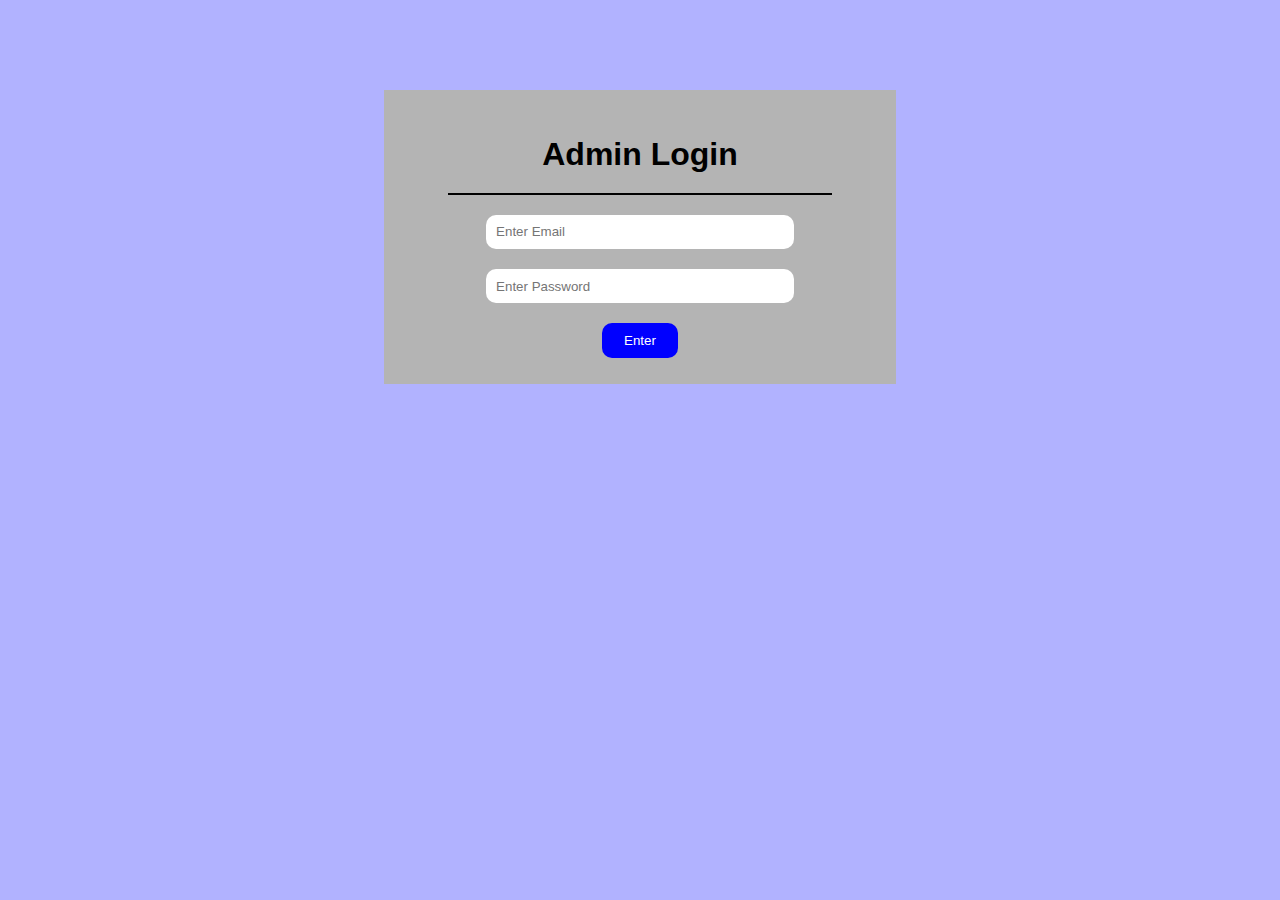
<file: index.html>
<!DOCTYPE html>
<html>
<head>
	<meta charset="utf-8">
	<meta name="viewport" content="width=device-width, initial-scale=1, user-scalable=no">
	<title>Admin Login</title>
	<link rel="stylesheet" href="css/style.css" >
</head>
<body>
	<div class="container">
		<h1 class="heading">Admin Login</h1>

		<form id="login-form" action="#" method="post">
			<div class="box">
				<input type="email" name="email" class="input-field" placeholder="Enter Email">
			</div>
			<div class="box">
				<input type="password" name="upass" class="input-field" placeholder="Enter Password">
			</div>
			<input class="btn" type="submit" value="Enter">
		</form>
	</div>
</body>
</html>
</file>
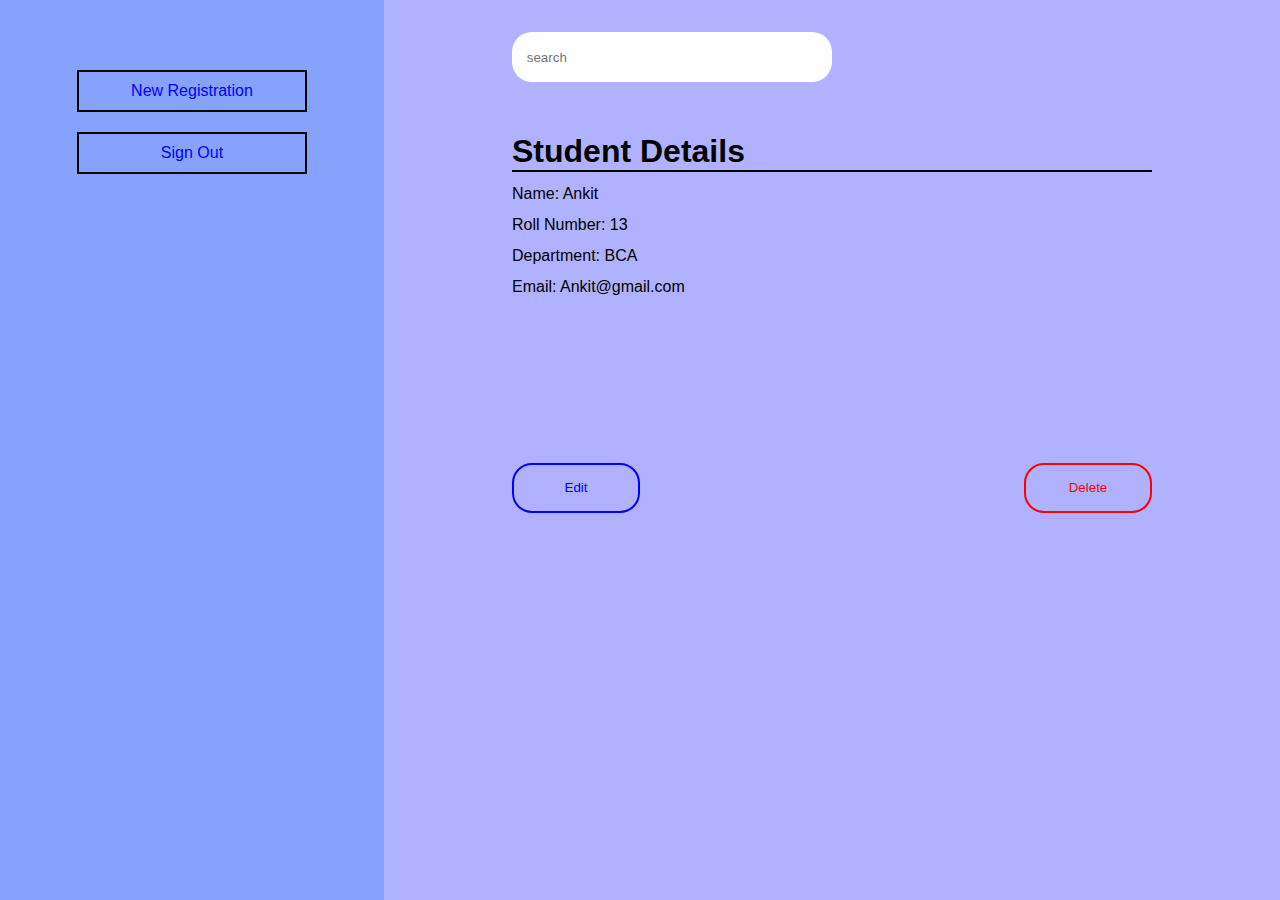
<file: Form/Home.html>
<!DOCTYPE html>
<html>
<head>
	<meta charset="utf-8">
	<meta name="viewport" content="width=device-width, initial-scale=1, user-scalable=no">
	<title>Student Panel</title>
	<link rel="stylesheet" href="../css/Home.css" >
</head>
<body>
	<div class="container">

		<div class="left-box box">
			<a class="btn" href="Registration.html">New Registration</a>
			<a class="btn" href="../index.html">Sign Out</a>
		</div>

		<div class="right-box box">
			<input class="search-bar" type="text" placeholder="search">

			<h1 class="heading">Student Details</h1>
			<hr color="black">
			<div class="student-info">
				<p>Name: Ankit</p>
				<p>Roll Number: 13</p>
				<p>Department: BCA</p>
				<p>Email: Ankit@gmail.com</p>
			</div>

			<div class="btn-flex">
				<button class="edit-btn">Edit</button>
				<button class="delete-btn">Delete</button>
			</div>
		</div>
	</div>
</body>
</html>
</file>
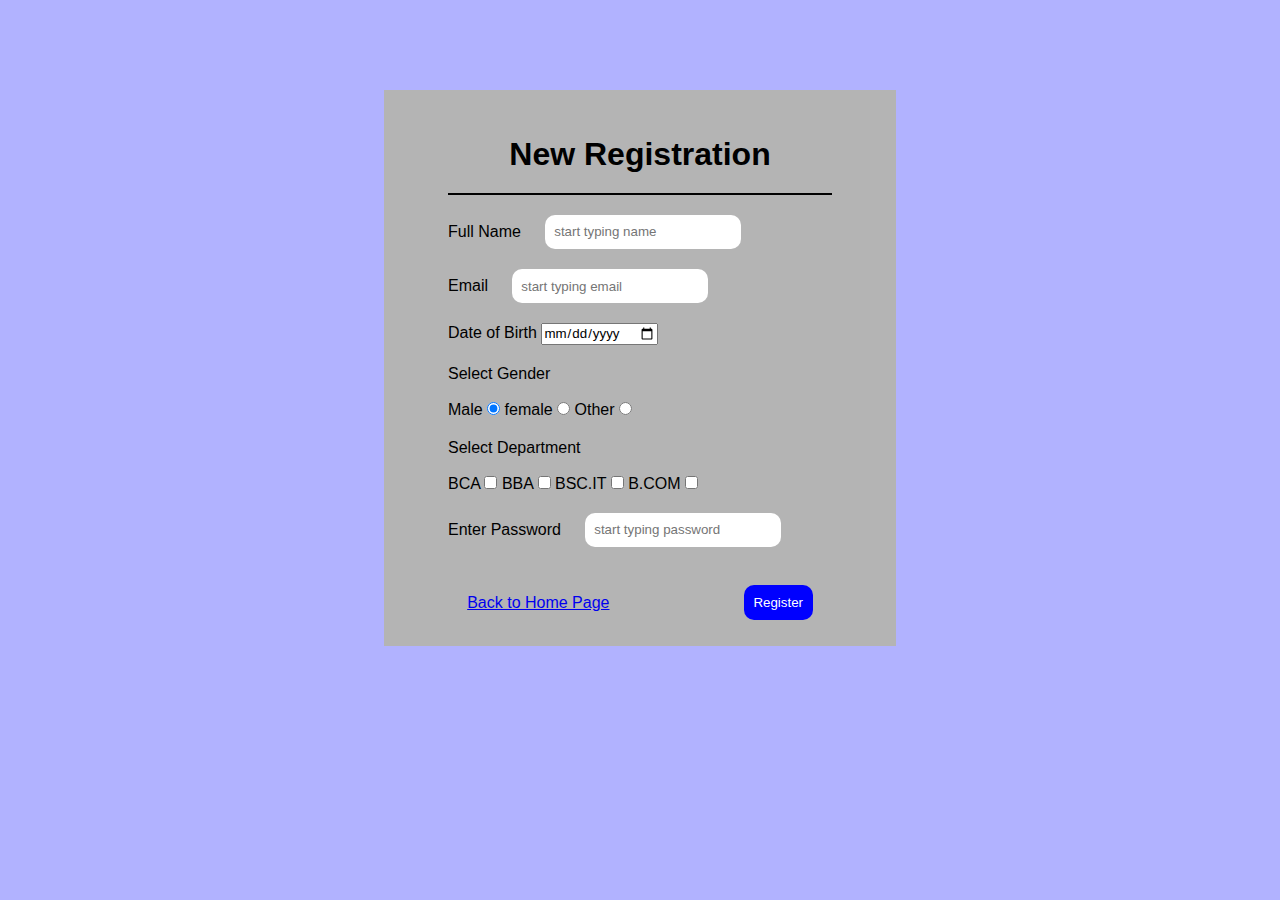
<file: Form/Registration.html>
<!DOCTYPE html>
<html>
<head>
	<meta charset="utf-8">
	<meta name="viewport" content="width=device-width, initial-scale=1, user-scalable=no">
	<title>New Registration</title>
	<link rel="stylesheet" href="../css/style.css" >
</head>
<body>
	<div class="container">
		<h1 class="heading">New Registration</h1>

		<form action="#" method="get">
			<div class="box">
				<label for="name">Full Name </label>
				<input type="text" id="name" class="input-field" name="uname" placeholder="start typing name" required>
			</div>

			<div class="box">
				<label for="email">Email </label>
				<input type="email" id="email" class="input-field" name="email" placeholder="start typing email" required>
			</div>

			<div class="box">
				<label for="date-of-birth">Date of Birth</label>
				<input type="date" id="date-of-birth" name="date-of-birth">
			</div>
			
			<div class="box">
				<label>Select Gender </label><br><br>
				<span>
					<label for="male">Male</label>
					<input type="radio" id="male" name="Gender" checked>
				</span>
				<span>
					<label for="female">female</label>
					<input type="radio" id="female" name="Gender">
				</span>
				<span>
					<label for="other">Other</label>
					<input type="radio" id="other" name="Gender">
				</span>
			</div>

			<div class="box">
				<label>Select Department <label><br><br>
				<span>
					<label for="bca">BCA</label>
					<input type="checkbox" id="bca" name="dept" value="BCA">
				</span>
				<span>
					<label for="bba">BBA</label>
					<input type="checkbox" id="bba" name="dept" value="BBA">
				</span>
				<span>
					<label for="bsc-it">BSC.IT</label>
					<input type="checkbox" id="bsc-it" name="dept" value="BSC.IT">
				</span>
				<span>
					<label for="b-com">B.COM</label>
					<input type="checkbox" id="b-com" name="dept" value="B.COM">
				</span>
			</div>

			<div class="box">
				<label for="pass">Enter Password </label>
				<input type="password" id="pass" class="input-field" name="upass" placeholder="start typing password" required>
			</div>
			<div class="btn-flex">
				<a href="Home.html">Back to Home Page</a>
				<input class="btn" type="submit" value="Register">
			</div>
		</form>
	</div>
</body>
</html>
</file>
<file: css/style.css>
* {
	margin: 0;
	padding: 0;
	box-sizing: border-box;
	font-family: Arial;
}
html, body {
	width: 100%;
	height: 100%;
}
body {
	background-color: #b1b2ff;
}
.container {
	padding: 2% 5%;
	position: relative;
	left: 30%;
	top: 10%;
	width: 40%;
	background-color: rgb(180, 180, 180);
}
.heading {
	margin-bottom: 20px;
	padding: 20px;
	text-align: center;
	border-bottom: 2px solid black;
}
.box {
	margin-top: 20px;
	margin-bottom: 20px;
	width: 100%;
}
.btn-flex {
	margin-top: 10%;
	padding: 0% 5%;
	width: 100%;
	display: flex;
	align-items: center;
	justify-content: space-between;
}
.btn {
	width: 20%;
	height: 35px;
	color: white;
	background-color: rgb(0, 0, 255);
	border: none;
	border-radius: 10px;
}
.input-field {
	margin-left: 5%;
	padding: 2%;
	border: 2px solid transparent;
	border-radius: 10px;
}

/****************************************************
		* Seperate styling for login fom *
/****************************************************/
#login-form {
	width: 100%;
	text-align: center;
}
#login-form .input-field {
	margin-left: 0px;
	width: 80%;
}
</file>
<file: css/Home.css>
* {
	margin: 0;
	padding: 0;
	box-sizing: border-box;
	font-family: Arial;
}
html, body, .container {
	width: 100%;
	height: 100%;
}
.container {
	display: flex;
}
.box {
	height: 100%;
}
.btn {
	margin-top: 20px;
	padding: 10px 20px;
	width: 60%;
	min-width: 120px;
	text-decoration: none;
	color: blue;
	border: 2px solid black;
	text-align: center;
}
.left-box {
	padding-top: 50px; 
	width: 30%;
	background-color: #87a2fb;
	display: flex;
	flex-direction: column;
	align-items: center;
}
.right-box {
	padding: 2.5% 10%;
	width: 70%;
	background-color: #b1b2ff;
}
.search-bar {
	padding-left: 2%;
	width: 50%;
	height: 6%;
	border-radius: 20px;
	border: 2px solid transparent;
}
.heading {
	margin-top: 8%;
}
.student-info p {
	margin-top: 2%;
}
.btn-flex {
	position: relative;
	left: 0px;
	top: 20%;
	width: 100%;
	display: flex;
	justify-content: space-between;
}
.delete-btn, .edit-btn {
	width: 20%;
	min-width: 60px;
	background-color: transparent;
	height: 50px;
	border-radius: 20px;
}
.delete-btn {
	color: red;
	border: 2px solid red;
}
.edit-btn {
	color: blue;
	border: 2px solid blue;
}
</file>
